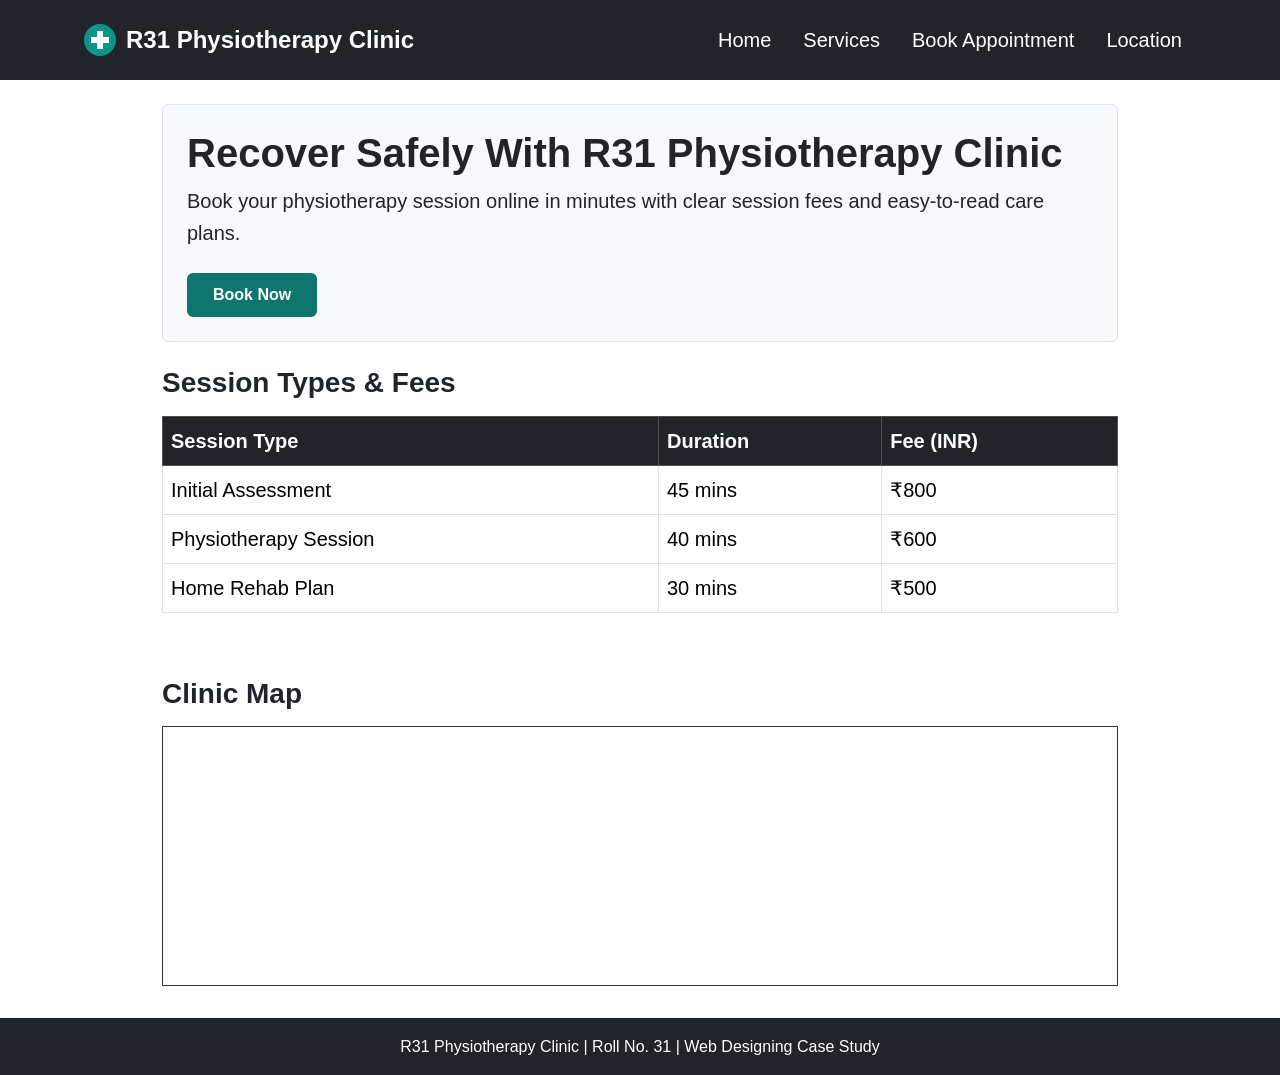
<file: index.html>
<!DOCTYPE html>
<html lang="en">
<head>
  <meta charset="UTF-8">
  <meta name="viewport" content="width=device-width, initial-scale=1.0">
  <meta name="description" content="R31 Physiotherapy Clinic offers easy online appointment booking and clear, high-contrast care guides.">
  <meta name="keywords" content="physiotherapy clinic, online physiotherapy booking, physical therapy">
  <title>R31 Physiotherapy Clinic | Home & Care</title>
  <link href="https://cdn.jsdelivr.net/npm/bootstrap@5.3.3/dist/css/bootstrap.min.css" rel="stylesheet">
  <link rel="stylesheet" href="styles.css">
</head>
<body>

  <header class="bg-dark text-white py-3">
    <div class="container d-flex flex-wrap justify-content-between align-items-center">
      <div class="d-flex align-items-center gap-2">
        <svg width="36" height="36" viewBox="0 0 36 36" role="img" aria-label="R31 Physiotherapy Clinic Logo">
          <circle cx="18" cy="18" r="16" fill="#0d9488"></circle>
          <rect x="15" y="9" width="6" height="18" fill="#ffffff"></rect>
          <rect x="9" y="15" width="18" height="6" fill="#ffffff"></rect>
        </svg>
        <span class="fs-4 fw-bold">R31 Physiotherapy Clinic</span>
      </div>
      <nav aria-label="Main Navigation">
        <ul class="nav">
          <li class="nav-item"><a class="nav-link text-white fs-5" href="index.html">Home</a></li>
          <li class="nav-item"><a class="nav-link text-white fs-5" href="#services">Services</a></li>
          <li class="nav-item"><a class="nav-link text-white fs-5" href="booking.html">Book Appointment</a></li>
          <li class="nav-item"><a class="nav-link text-white fs-5" href="#location">Location</a></li>
        </ul>
      </nav>
    </div>
  </header>

  <main class="container my-4">
    <section class="p-4 mb-4 bg-light border rounded">
      <h1 class="fw-bold text-dark">Recover Safely With R31 Physiotherapy Clinic</h1>
      <p class="fs-5 text-dark mt-2">
        Book your physiotherapy session online in minutes with clear session fees and easy-to-read care plans.
      </p>
      <a href="booking.html" class="btn btn-teal text-white fw-semibold px-4 py-2 mt-2">Book Now</a>
    </section>

    <section id="services" class="mb-5">
      <h2 class="h3 fw-bold text-dark mb-3">Session Types & Fees</h2>
      <div class="table-responsive">
        <table class="table table-bordered fs-5">
          <thead class="table-dark">
            <tr>
              <th scope="col">Session Type</th>
              <th scope="col">Duration</th>
              <th scope="col">Fee (INR)</th>
            </tr>
          </thead>
          <tbody>
            <tr>
              <td>Initial Assessment</td>
              <td>45 mins</td>
              <td>₹800</td>
            </tr>
            <tr>
              <td>Physiotherapy Session</td>
              <td>40 mins</td>
            <td>₹600</td>
            </tr>
            <tr>
              <td>Home Rehab Plan</td>
              <td>30 mins</td>
              <td>₹500</td>
            </tr>
          </tbody>
        </table>
      </div>
    </section>

    <section id="location" class="mb-4">
      <h2 class="h3 fw-bold text-dark mb-3">Clinic Map</h2>
      <iframe
        title="R31 Physiotherapy Clinic Map"
        src="https://www.openstreetmap.org/export/embed.html?bbox=77.20%2C28.50%2C77.35%2C28.60&amp;layer=mapnik"
        width="100%"
        height="260"
        style="border: 1px solid #333;"
        loading="lazy">
      </iframe>
    </section>
  </main>

  <footer class="bg-dark text-white text-center py-3">
    <p class="mb-0 fs-6">R31 Physiotherapy Clinic | Roll No. 31 | Web Designing Case Study</p>
  </footer>

</body>
</html>
</file>
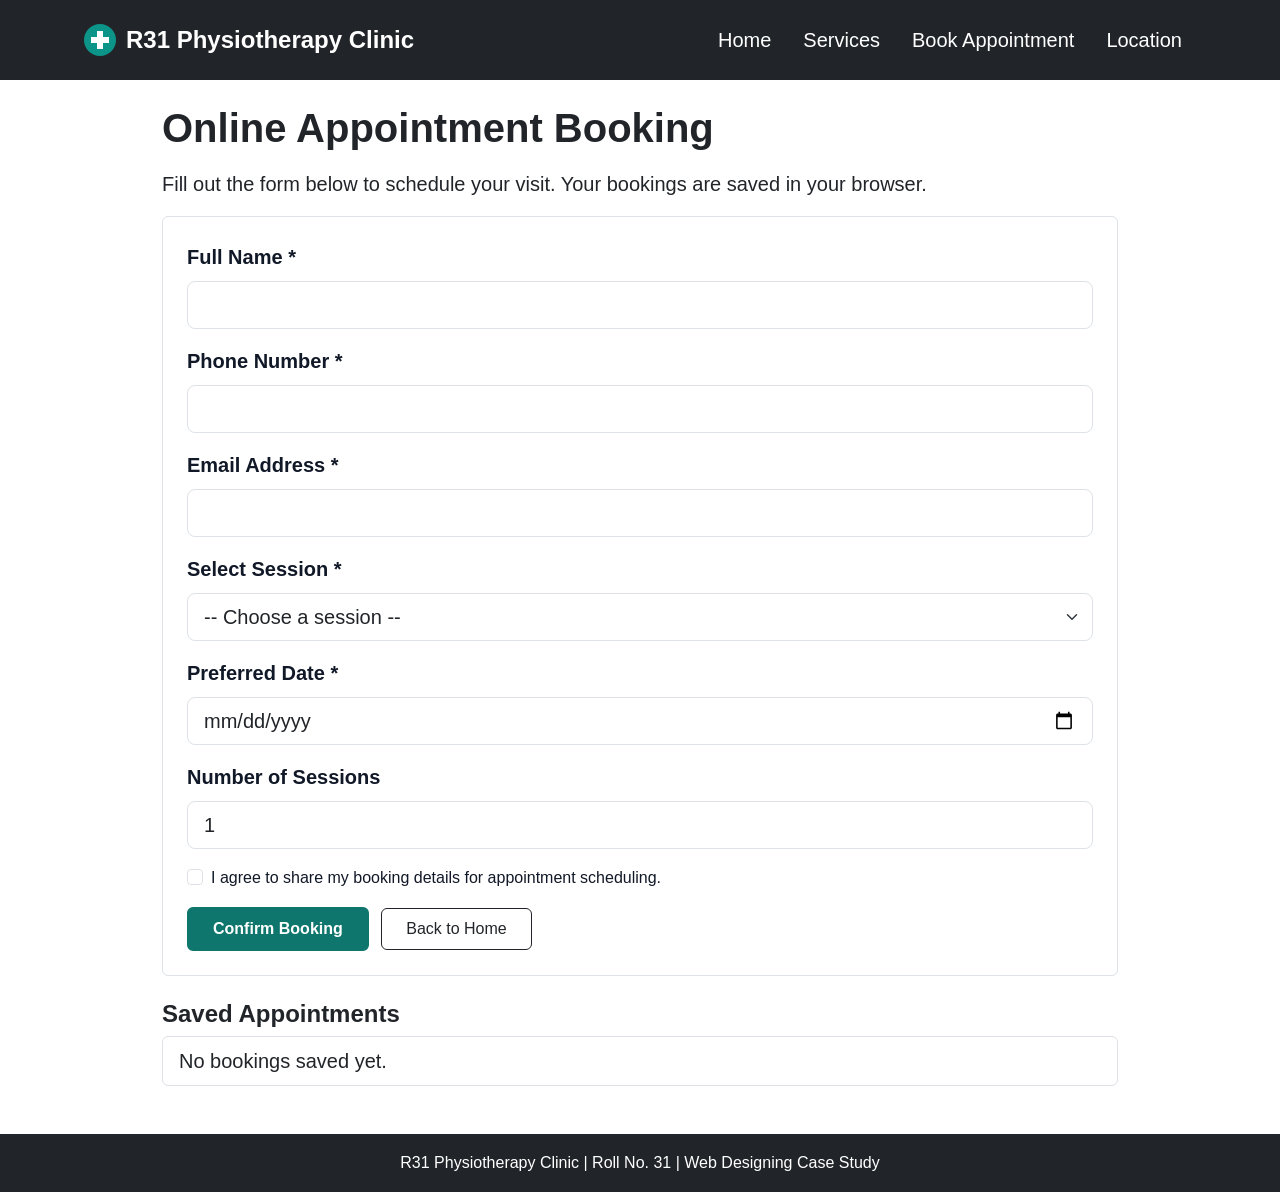
<file: booking.html>
<!DOCTYPE html>
<html lang="en">
<head>
  <meta charset="UTF-8">
  <meta name="viewport" content="width=device-width, initial-scale=1.0">
  <meta name="description" content="Book an appointment online at R31 Physiotherapy Clinic and view saved sessions.">
  <meta name="keywords" content="book physiotherapy appointment, R31 physiotherapy clinic, session booking">
  <title>R31 Physiotherapy Clinic | Book Appointment</title>
  <link href="https://cdn.jsdelivr.net/npm/bootstrap@5.3.3/dist/css/bootstrap.min.css" rel="stylesheet">
  <link rel="stylesheet" href="styles.css">
</head>
<body>

  <header class="bg-dark text-white py-3">
    <div class="container d-flex flex-wrap justify-content-between align-items-center">
      <div class="d-flex align-items-center gap-2">
        <svg width="36" height="36" viewBox="0 0 36 36" role="img" aria-label="R31 Physiotherapy Clinic Logo">
          <circle cx="18" cy="18" r="16" fill="#0d9488"></circle>
          <rect x="15" y="9" width="6" height="18" fill="#ffffff"></rect>
          <rect x="9" y="15" width="18" height="6" fill="#ffffff"></rect>
        </svg>
        <span class="fs-4 fw-bold">R31 Physiotherapy Clinic</span>
      </div>
      <nav aria-label="Main Navigation">
        <ul class="nav">
          <li class="nav-item"><a class="nav-link text-white fs-5" href="index.html">Home</a></li>
          <li class="nav-item"><a class="nav-link text-white fs-5" href="index.html#services">Services</a></li>
          <li class="nav-item"><a class="nav-link text-white fs-5" href="booking.html">Book Appointment</a></li>
          <li class="nav-item"><a class="nav-link text-white fs-5" href="index.html#location">Location</a></li>
        </ul>
      </nav>
    </div>
  </header>

  <main class="container my-4">
    <section id="booking" class="mb-5">
      <h1 class="fw-bold text-dark mb-3">Online Appointment Booking</h1>
      <p class="fs-5 text-dark">
        Fill out the form below to schedule your visit. Your bookings are saved in your browser.
      </p>

      <form id="bookingForm" class="p-4 border rounded bg-white" novalidate>
        <div class="mb-3">
          <label for="patientName" class="form-label fs-5 fw-semibold">Full Name *</label>
          <input type="text" id="patientName" class="form-control form-control-lg" required>
        </div>

        <div class="mb-3">
          <label for="patientPhone" class="form-label fs-5 fw-semibold">Phone Number *</label>
          <input type="tel" id="patientPhone" class="form-control form-control-lg" required>
        </div>

        <div class="mb-3">
          <label for="patientEmail" class="form-label fs-5 fw-semibold">Email Address *</label>
          <input type="email" id="patientEmail" class="form-control form-control-lg" required>
        </div>

        <div class="mb-3">
          <label for="sessionType" class="form-label fs-5 fw-semibold">Select Session *</label>
          <select id="sessionType" class="form-select form-select-lg" required>
            <option value="">-- Choose a session --</option>
            <option value="Initial Assessment (₹800)">Initial Assessment - ₹800</option>
            <option value="Physiotherapy Session (₹600)">Physiotherapy Session - ₹600</option>
            <option value="Home Rehab Plan (₹500)">Home Rehab Plan - ₹500</option>
          </select>
        </div>

        <div class="mb-3">
          <label for="visitDate" class="form-label fs-5 fw-semibold">Preferred Date *</label>
          <input type="date" id="visitDate" class="form-control form-control-lg" required>
        </div>

        <div class="mb-3">
          <label for="sessionsCount" class="form-label fs-5 fw-semibold">Number of Sessions</label>
          <input type="number" id="sessionsCount" class="form-control form-control-lg" min="1" max="30" value="1">
        </div>

        <div class="mb-3 form-check">
          <input type="checkbox" id="consentCheck" class="form-check-input" required>
          <label for="consentCheck" class="form-check-label fs-6">
            I agree to share my booking details for appointment scheduling.
          </label>
        </div>

        <div id="formMessage" class="mb-3 fw-semibold fs-5"></div>
        <button type="submit" class="btn btn-teal text-white fw-semibold px-4 py-2">Confirm Booking</button>
        <a href="index.html" class="btn btn-outline-dark px-4 py-2 ms-2">Back to Home</a>
      </form>

      <div class="mt-4">
        <h2 class="h4 fw-bold text-dark">Saved Appointments</h2>
        <ul id="bookingList" class="list-group fs-5 mt-2"></ul>
      </div>
    </section>
  </main>

  <footer class="bg-dark text-white text-center py-3">
    <p class="mb-0 fs-6">R31 Physiotherapy Clinic | Roll No. 31 | Web Designing Case Study</p>
  </footer>

  <script src="script.js"></script>
</body>
</html>
</file>
<file: styles.css>
/* Base typography for clear reading and high contrast */
body {
  font-family: Arial, sans-serif;
  font-size: 16px;
  line-height: 1.6;
  color: #111827;
  background-color: #ffffff;
}

/* Custom button with smooth CSS transition */
.btn-teal {
  background-color: #0f766e;
  border: 2px solid #0f766e;
  transition: background-color 0.3s ease, transform 0.2s ease;
}

.btn-teal:hover {
  background-color: #115e59;
  border-color: #115e59;
  transform: translateY(-1px);
}

/* Media Query 1: Tablet layout adjustment */
@media (min-width: 768px) {
  main.container {
    max-width: 760px;
  }
}

/* Media Query 2: Desktop layout adjustment */
@media (min-width: 1024px) {
  main.container {
    max-width: 980px;
  }
}
</file>
